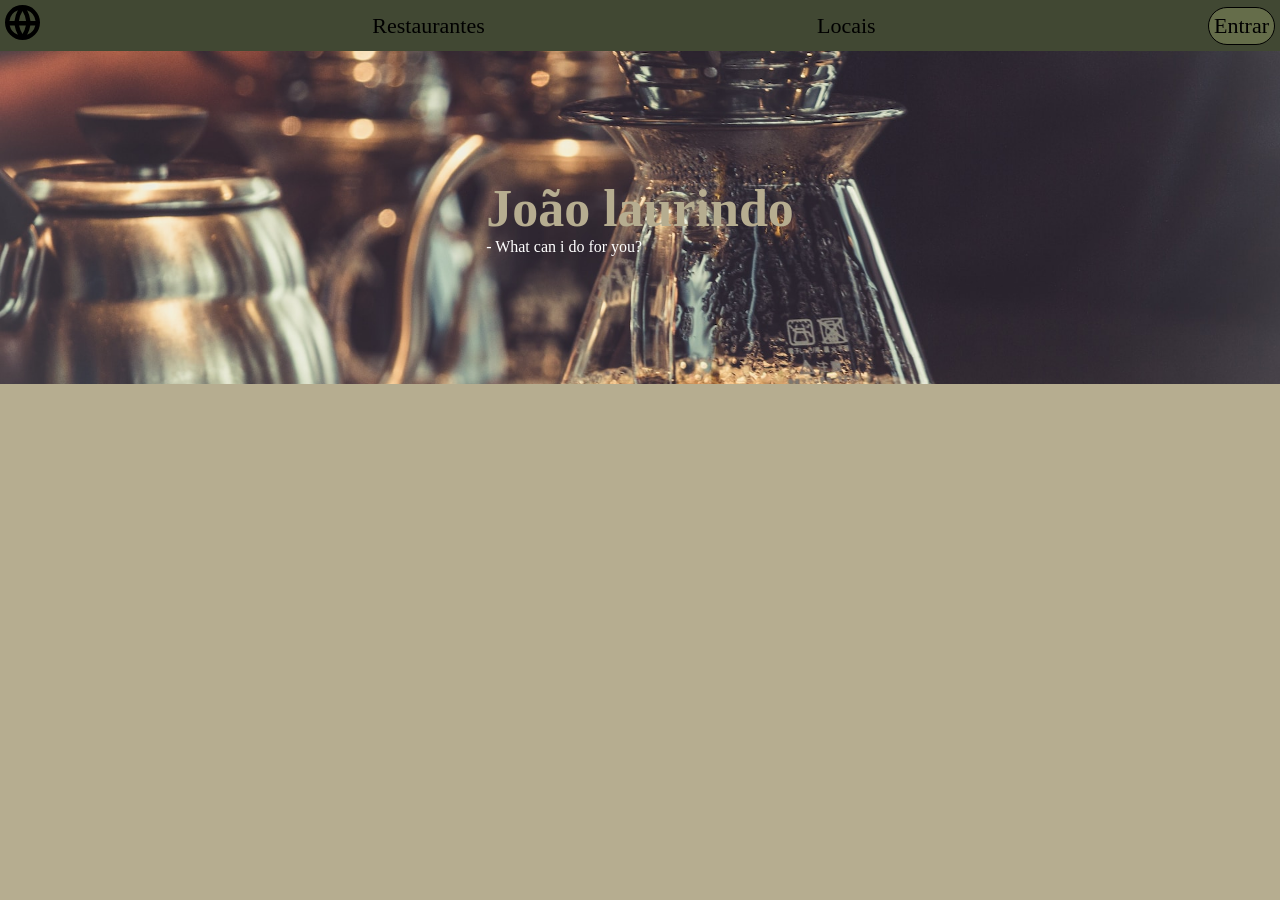
<file: index.html>
<!DOCTYPE html>
<html lang="en">

<head>
    <meta charset="UTF-8">
    <meta name="viewport" content="width=device-width, initial-scale=1.0">
    <link rel="stylesheet" href="css/style.css">
    <title>Document</title>
</head>

<body>
    <nav id="navbar">
        <ul id="navbarMenu">
            <li>
                <img src="assets/globe.svg" alt="globo" class="logo">
            </li>
            <li>Restaurantes</li>
            <li>Locais</li>
            <li>
                <div
                    style="border: 1px solid black; padding: 5px; border-radius: 2em; background-color: var(--background3);">
                    Entrar
                </div>
            </li>
        </ul>
    </nav>

    <main>
        <div id="greetings">
            <div>
                <h1>João laurindo</h1>
                <aside>- What can i do for you?</aside>
            </div>
        </div>
    </main>
</body>

</html>
</file>
<file: css/style.css>
:root{
    --background1 : #333D29;
    --background2 : #414833;
    --background3 : #656D4A;
    --background4 : #A4AC86;
    --background5 : #C2C5AA;
    --background6 : #B6AD90;
    --background7 : #A68A64;
    --background8 : #936639;
    --background9 : #7F4F24;
    --background10 : #582F0E;
}

body{
    background-color: var(--background6);
    margin: 0px;
}

h1{
    color: var(--background6);
    font-size: 52px; 
    margin: 0px;
}
aside{
    color: white;
}

#greetings{
    background-image: url("/assets/fotoBack.jpg");
    background-position: center;
    background-size: cover;
    display: flex;
    justify-content: center;
    padding: 10%;
}

#navbar{
    
    background-color: var(--background2);
}

#navbarMenu{
    list-style: none;
    display: flex;
    justify-content: space-between;
    align-items: center;
    margin: 0px;
    padding: 2px;
    font-size: 22px;
}

#navbar li{
    margin: 3px;
    
}

.logo{
    width: 35px;
}
</file>
